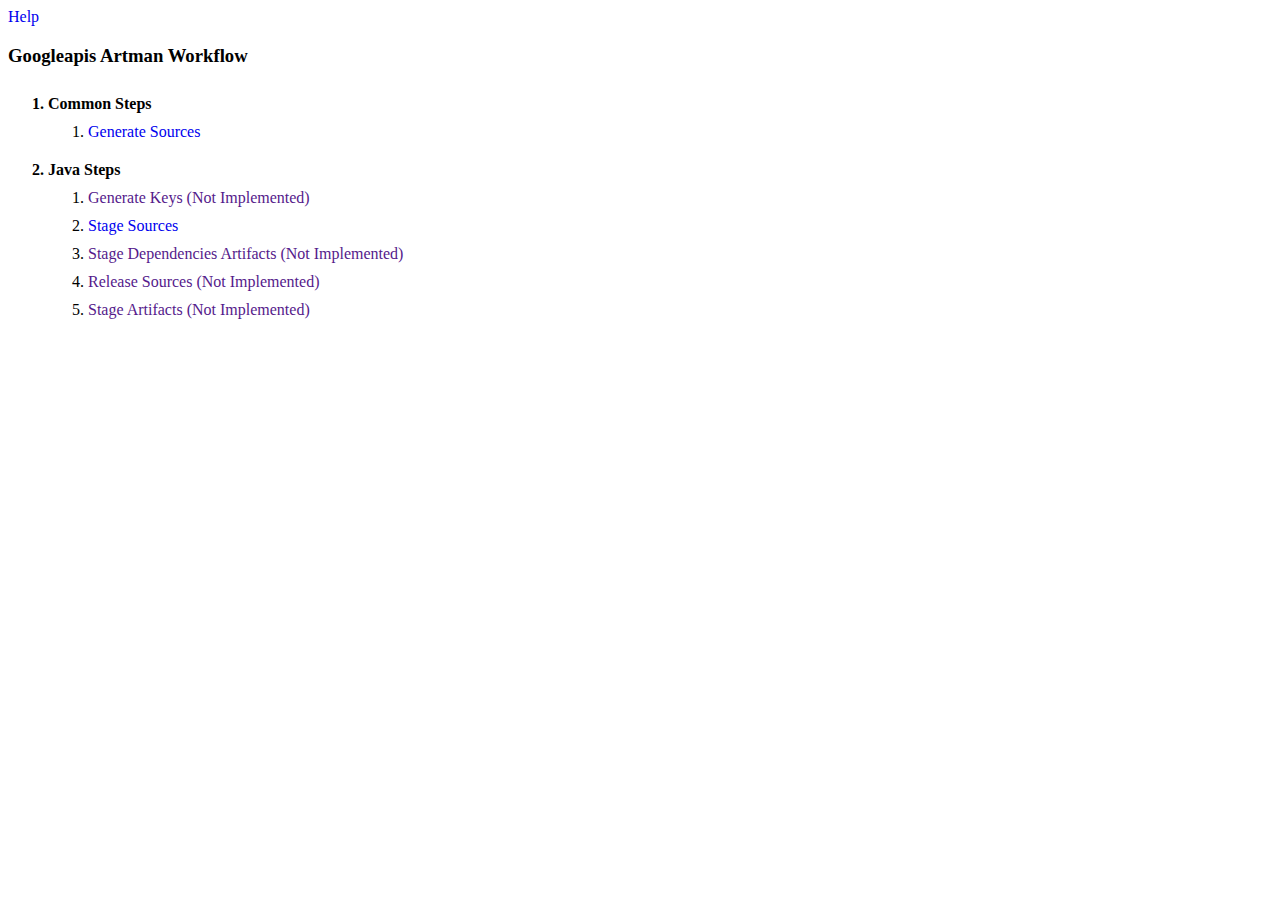
<file: artmanflow/web/templates/index.html>
<!DOCTYPE html>
<html lang="en">
<head>
  <meta charset="UTF-8">
  <title>Artman Flow</title>
  <style>
    body > div {
      font-size: 16px;
      font-family: serif;
      margin-bottom: 10px;
      padding: 0 0 10px 0;
    }

    body > div > ol > li {
      font-weight: bold;
      padding-top: 10px;
      padding-bottom: 10px;
    }

    body > div > ol > li > ol > li {
      font-weight: normal;
      padding-top: 10px;
    }

  </style>
  <link rel= "stylesheet" type= "text/css" href= "../static/steps.css">
</head>
<body>
<a href="/help">Help</a>
<h3>Googleapis Artman Workflow</h3>
<div>
  <ol>
    <li>Common Steps
      <ol>
        <li>
          <a href="/sources-generation/new">Generate Sources</a>
        </li>
      </ol>
    </li>

    <li>Java Steps
      <ol>
        <li>
          <a href="">Generate Keys (Not Implemented)</a>
        </li>
        <li>
          <a href="/java-sources-staging/new">Stage Sources</a>
        </li>
        <li>
          <a href="">Stage Dependencies Artifacts (Not Implemented)</a>
        </li>
        <li>
          <a href="">Release Sources (Not Implemented)</a>
        </li>
        <li>
          <a href="">Stage Artifacts (Not Implemented)</a>
        </li>
      </ol>
    </li>
  </ol>
</div>
</body>
</html>
</file>
<file: artmanflow/web/static/steps.css>
form {
  width: 520px
}

form > ul {
  display: block;
  /*width: 450px;*/
  list-style-type: none;
  font-size: 16px;
  font-family: serif;
  margin: 0;
  padding-left: 20px;
}

ul > li > label {
  display: block;
  padding: 0 0 15px 0;
  /*font-weight: bold;*/
}

ul ul {
  list-style-type: none;
}

li div {
  border: none;
  padding: 0 0 5px 0;
  margin: 0 0 0 0;
  overflow: auto
}

li div label {
  vertical-align: middle;
}

li div input {
  float: right;
  display: inline-block;
  width: 300px;
  box-sizing: border-box;
  font-size: 14px;
}

input[type=checkbox] {
  width: auto;
}

form > ul > li > input {
  margin-top: 10px;
}

li textarea {
  white-space: pre;
  width: 100%;
  padding: 0 0 0 0;
  font-size: 14px;
}

a {
  text-decoration: none;
}

li label span {
  font-family: monospace;
  font-size: 14px;
}
</file>
